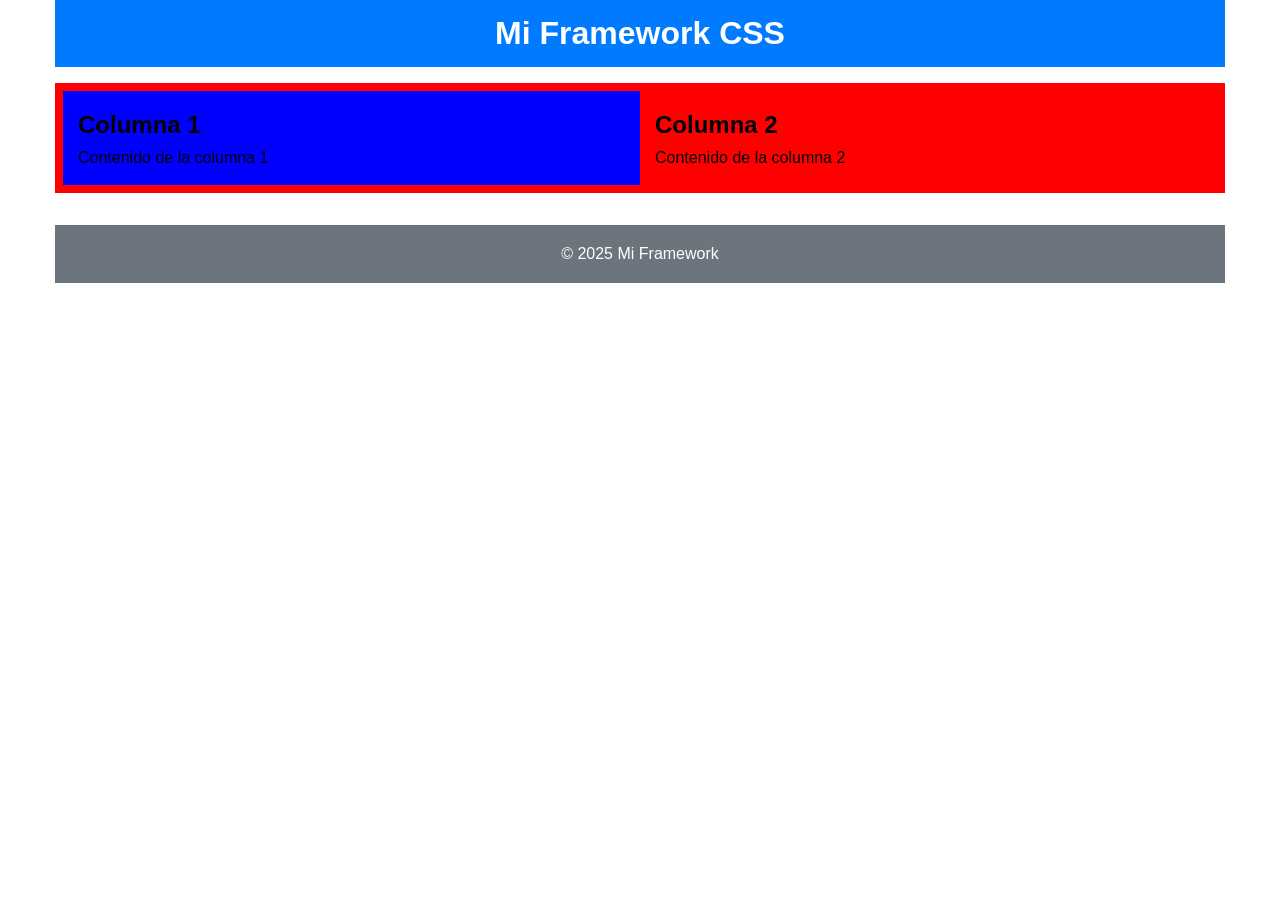
<file: diseyo/index.html>
<!DOCTYPE html>
<html lang="es">
<head>
    <meta charset="UTF-8">
    <meta name="viewport" content="width=device-width, initial-scale=1.0">
    <title>Mi Mini Framework</title>
    <link rel="stylesheet" href="css/framework.css">
</head>
<body>

    <div class="container">
        <header class="text-center bg-primary text-white p-2 mb-3">
            <h1>Mi Framework CSS</h1>
        </header>

        <section class="row p-2">
            <div class="col p-3">
                <h2>Columna 1</h2>
                <p>Contenido de la columna 1</p>
            </div>
            <div class="col p-2">
                <h2>Columna 2</h2>
                <p>Contenido de la columna 2</p>
            </div>
        </section>

        <footer class="text-center p-3 mt-4 bg-secondary text-white">
            <p>&copy; 2025 Mi Framework</p>
        </footer>
    </div>

</body>
</html>
</file>
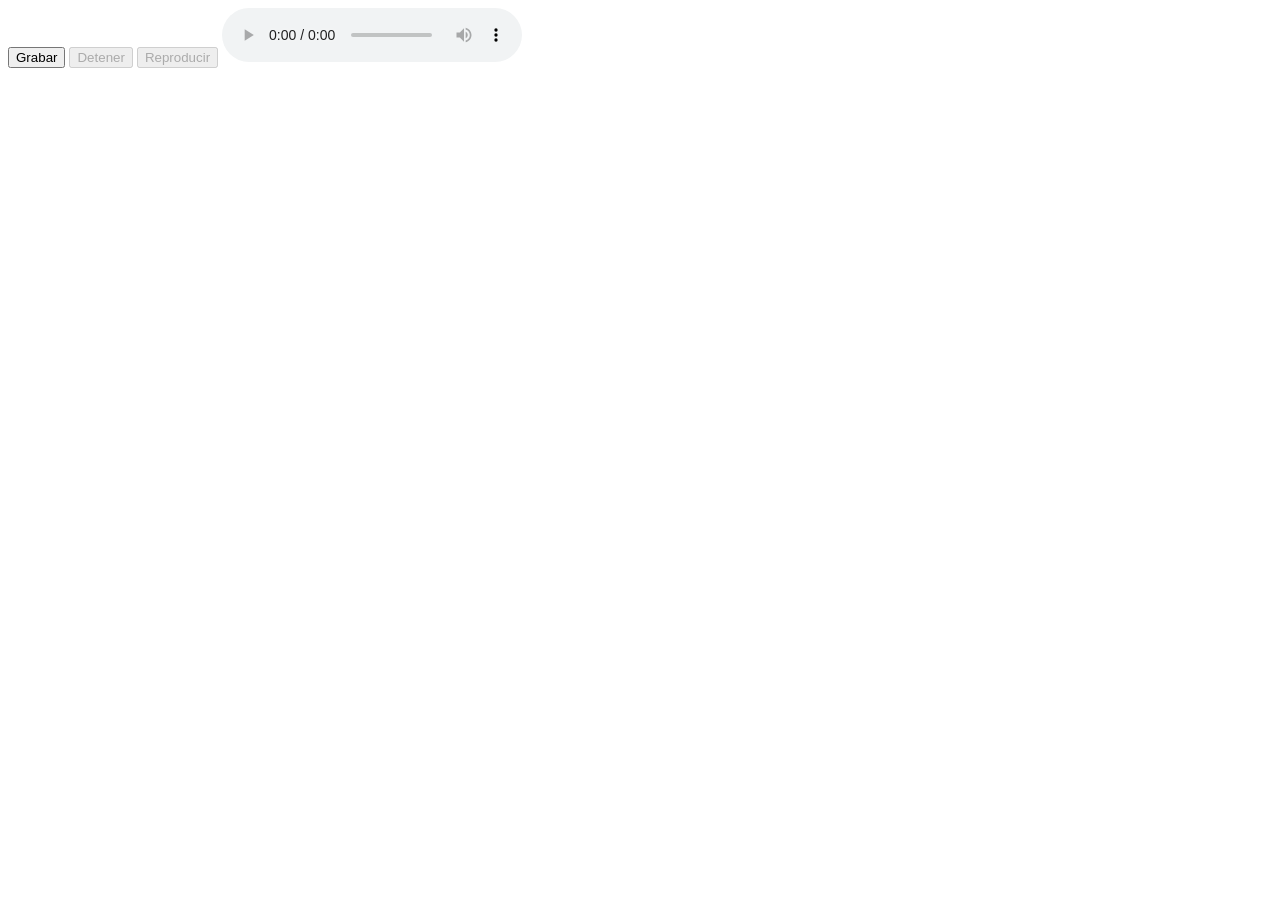
<file: grabacion/index.html>
<!DOCTYPE html>
<html lang="es">
<head>
    <meta charset="UTF-8">
    <meta name="viewport" content="width=device-width, initial-scale=1.0">
    <title>Grabar y Guardar en localStorage</title>
</head>
<body>
    <button id="startBtn">Grabar</button>
    <button id="stopBtn" disabled>Detener</button>
    <button id="playBtn" disabled>Reproducir</button>
    <audio id="audio" controls ></audio>
    
    <script>
        let mediaRecorder;
        let audioChunks = [];
        
        document.getElementById('startBtn').addEventListener('click', async () => {
            const stream = await navigator.mediaDevices.getUserMedia({ audio: true });
            mediaRecorder = new MediaRecorder(stream);
            audioChunks = [];
            
            mediaRecorder.ondataavailable = event => {
                audioChunks.push(event.data);
            };
            
            mediaRecorder.onstop = () => {
                const audioBlob = new Blob(audioChunks, { type: 'audio/webm' });
                const reader = new FileReader();
                reader.readAsDataURL(audioBlob);
                reader.onloadend = () => {
                    localStorage.setItem('audioRecording', reader.result);
                    document.getElementById('playBtn').disabled = false;
                };
            };
            
            mediaRecorder.start();
            document.getElementById('startBtn').disabled = true;
            document.getElementById('stopBtn').disabled = false;
        });
        
        document.getElementById('stopBtn').addEventListener('click', () => {
            mediaRecorder.stop();
            document.getElementById('startBtn').disabled = false;
            document.getElementById('stopBtn').disabled = true;
        });
        
        document.getElementById('playBtn').addEventListener('click', () => {
            const audioData = localStorage.getItem('audioRecording');
            if (audioData) {
                document.getElementById('audio').src = audioData;
            }
        });
    </script>
</body>
</html>
</file>
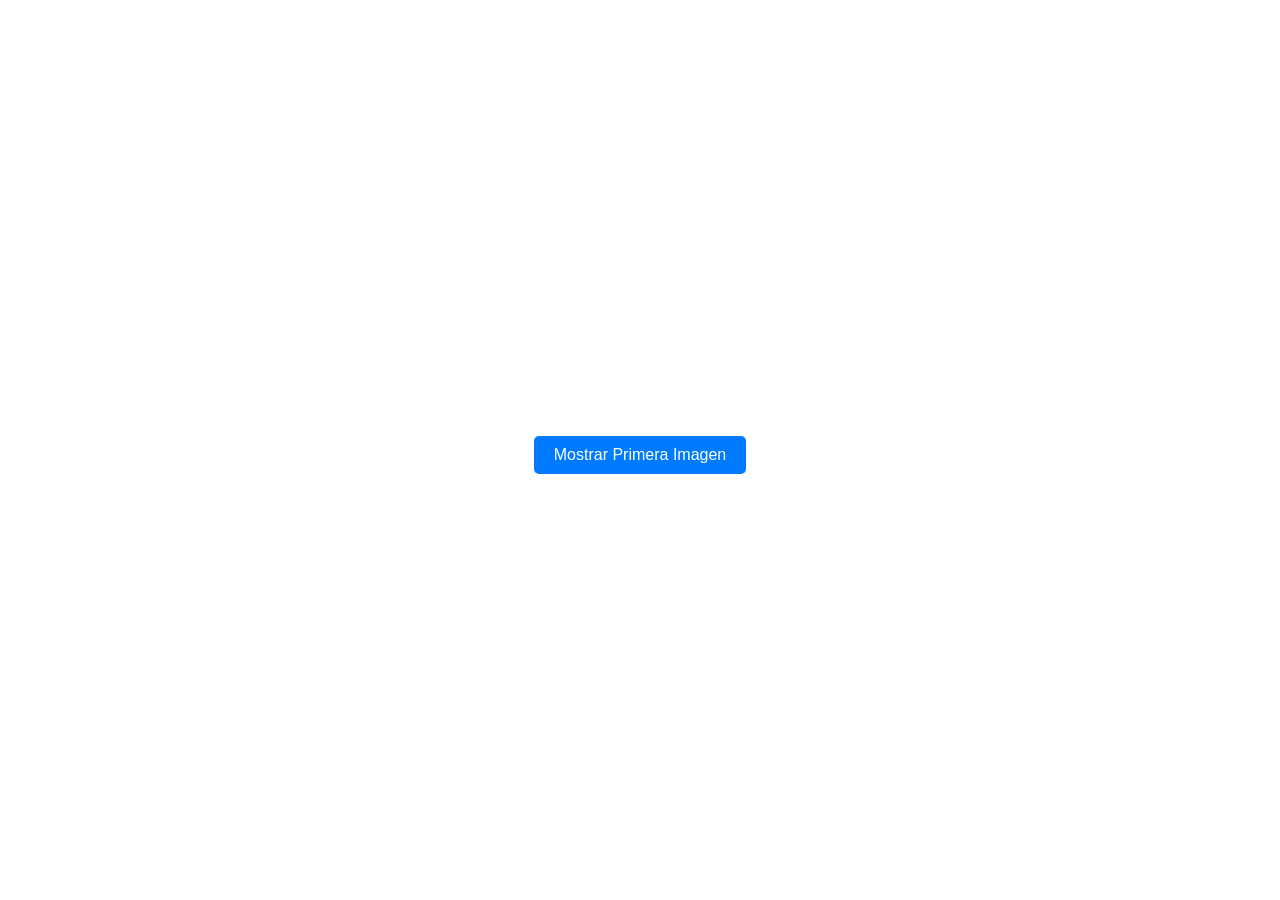
<file: pasosSegir/pasos.html>
<!DOCTYPE html>
<html lang="es">
<head>
    <meta charset="UTF-8">
    <meta name="viewport" content="width=device-width, initial-scale=1.0">
    <title>Mostrar Imágenes</title>
    <style>
        /* Estilo general para centrar el contenido */
        body {
            display: flex;
            justify-content: center;
            align-items: center;
            height: 100vh;
            margin: 0;
            font-family: Arial, sans-serif;
        }

        .container {
            text-align: center;
        }

        /* Ocultar todas las imágenes por defecto */
        .imagen {
            display: none;
            width: 100%;
            max-width: 500px; /* Limita el tamaño máximo de las imágenes */
            margin-top: 20px;
        }

        /* Estilo del botón */
        .btn-mostrar, .btn-siguiente {
            padding: 10px 20px;
            background-color: #007bff;
            color: white;
            border: none;
            border-radius: 5px;
            cursor: pointer;
            font-size: 16px;
            margin-top: 10px;
        }

        /* Efecto hover para los botones */
        .btn-mostrar:hover, .btn-siguiente:hover {
            background-color: #0056b3;
        }
    </style>
</head>
<body>

<div class="container">
    <!-- Botón para mostrar la primera imagen -->
    <button class="btn-mostrar" onclick="mostrarImagen()">Mostrar Primera Imagen</button>

    <!-- Botón para mostrar la siguiente imagen -->
    <button class="btn-siguiente" onclick="siguienteImagen()" style="display:none;">Siguiente Imagen</button>

    <!-- Las imágenes ocultas que se mostrarán una por una -->
    <img id="imagen1" class="imagen" src="foto1.png" alt="Imagen 1">
    <img id="imagen2" class="imagen" src="foto2.png" alt="Imagen 2">
    <img id="imagen3" class="imagen" src="foto3.png" alt="Imagen 3">
    <img id="imagen4" class="imagen" src="foto4.png" alt="Imagen 4">
    <img id="imagen5" class="imagen" src="foto5.png" alt="Imagen 5">
</div>

<script>
    // Índice de la imagen actual que se está mostrando
    let imagenIndex = 0;

    // Función para mostrar la primera imagen
    function mostrarImagen() {
        // Muestra la primera imagen
        const imagenes = document.querySelectorAll('.imagen');
        imagenes[imagenIndex].style.display = 'block';

        // Cambia el botón de "Mostrar Primera Imagen" a "Siguiente Imagen"
        document.querySelector('.btn-mostrar').style.display = 'none';
        document.querySelector('.btn-siguiente').style.display = 'inline-block';
    }

    // Función para mostrar la siguiente imagen
    function siguienteImagen() {
        // Obtiene todas las imágenes
        const imagenes = document.querySelectorAll('.imagen');

        // Oculta la imagen actual antes de mostrar la siguiente
        imagenes[imagenIndex].style.display = 'none';

        // Si hay más imágenes para mostrar
        if (imagenIndex < imagenes.length - 1) {
            imagenIndex++;  // Incrementa el índice
            imagenes[imagenIndex].style.display = 'block';  // Muestra la siguiente imagen
        } else {
            // Cuando ya no hay más imágenes, reinicia el índice y muestra la primera imagen nuevamente
            imagenIndex = 0;
            imagenes[imagenIndex].style.display = 'block';  // Muestra la primera imagen
            document.querySelector('.btn-siguiente').style.display = 'inline-block'; // Muestra el botón de siguiente
        }
    }
</script>

</body>
</html>
</file>
<file: diseyo/css/framework.css>
/* Reset CSS */
* {
    margin: 0;
    padding: 0;
    box-sizing: border-box;
}

html, body {
    font-family: Arial, sans-serif;
    line-height: 1.6;
}

/* Container */
.container {
    width: 100%;
    max-width: 1200px;
    margin: 0 auto;
    padding: 0 15px;
}

/* Espaciado */
.p-1 { padding: 4px; }
.p-2 { padding: 8px; background-color: red;}
.p-3 { padding: 16px; background-color: blue;  }
.p-4 { padding: 32px;  background-color: green;}

.m-1 { margin: 4px; }
.m-2 { margin: 8px; }
.m-3 { margin: 16px; }
.m-4 { margin: 32px; }

.mt-1 { margin-top: 4px; }
.mt-2 { margin-top: 8px; }
.mt-3 { margin-top: 16px; }
.mt-4 { margin-top: 32px; }

.mb-1 { margin-bottom: 4px; }
.mb-2 { margin-bottom: 8px; }
.mb-3 { margin-bottom: 16px; }
.mb-4 { margin-bottom: 32px; }

.ml-1 { margin-left: 4px; }
.ml-2 { margin-left: 8px; }
.ml-3 { margin-left: 16px; }
.ml-4 { margin-left: 32px; }

.mr-1 { margin-right: 4px; }
.mr-2 { margin-right: 8px; }
.mr-3 { margin-right: 16px; }
.mr-4 { margin-right: 32px; }

/* Alineación de texto */
.text-center {
    text-align: center;
}

.text-left {
    text-align: left;
}

.text-right {
    text-align: right;
}

/* Colores básicos */
.bg-primary {
    background-color: #007bff;
}

.bg-secondary {
    background-color: #6c757d;
}

.text-white {
    color: #fff;
}

/* Bordes */
.border {
    border: 1px solid #ccc;
}

.border-top {
    border-top: 1px solid #ccc;
}

.border-bottom {
    border-bottom: 1px solid #ccc;
}

.border-left {
    border-left: 1px solid #ccc;
}

.border-right {
    border-right: 1px solid #ccc;
}

.rounded {
    border-radius: 4px;
}

/* Flexbox Utilities */
.d-flex {
    display: flex;
}

.flex-column {
    flex-direction: column;
}

.flex-row {
    flex-direction: row;
}

.justify-content-center {
    justify-content: center;
}

.align-items-center {
    align-items: center;
}

.align-self-center {
    align-self: center;
}

/* Grid */
.row {
    display: flex;
    flex-wrap: wrap;
}

.col {
    flex: 1;
    padding: 15px;
}
</file>
